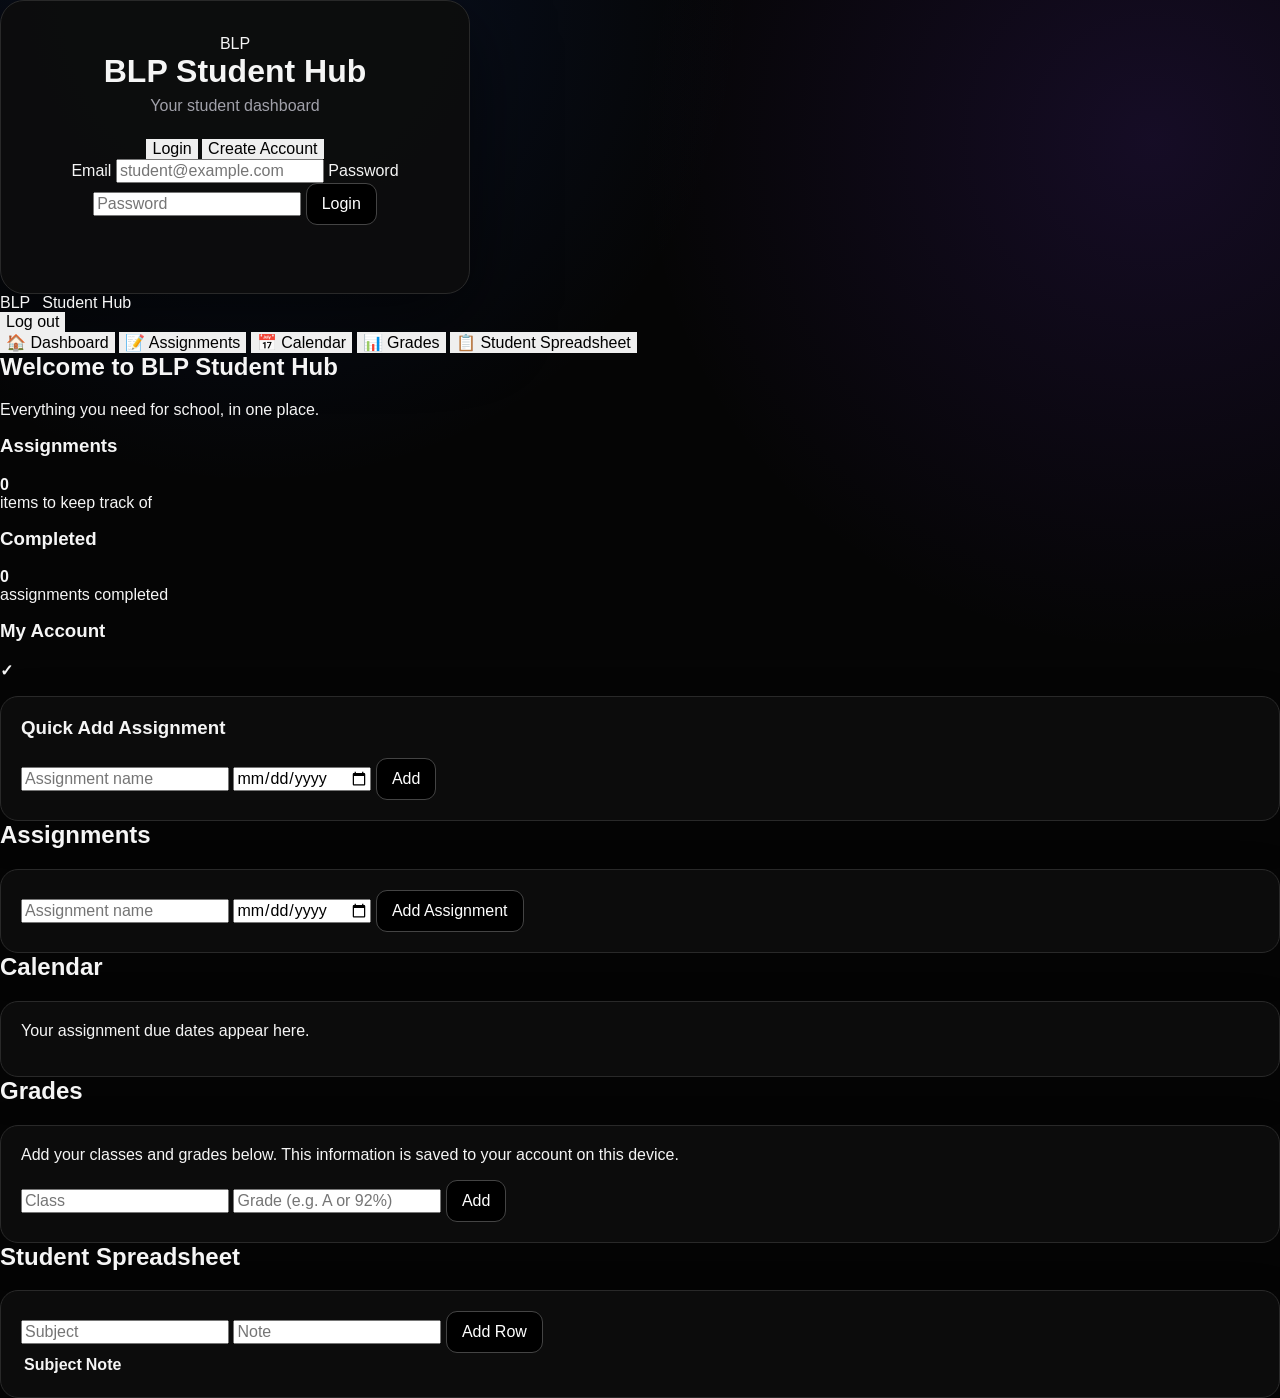
<file: index (1).html>
<!DOCTYPE html>
<html lang="en">
<head>
  <meta charset="UTF-8">
  <meta name="viewport" content="width=device-width, initial-scale=1.0">
  <title>BLP Student Hub</title>
  <link rel="stylesheet" href="style.css">
</head>
<body>
  <div id="authScreen" class="auth-screen">
    <div class="auth-card">
      <div class="logo">BLP</div>
      <h1>BLP Student Hub</h1>
      <p class="subtitle">Your student dashboard</p>

      <div class="tabs">
        <button id="loginTab" class="tab active">Login</button>
        <button id="signupTab" class="tab">Create Account</button>
      </div>

      <form id="authForm">
        <label>Email</label>
        <input id="email" type="email" placeholder="student@example.com" required>
        <label>Password</label>
        <input id="password" type="password" placeholder="Password" required minlength="6">
        <button class="primary" type="submit" id="authButton">Login</button>
        <p id="authMessage" class="message"></p>
      </form>
    </div>
  </div>

  <div id="appScreen" class="hidden">
    <header>
      <div class="brand"><span>BLP</span> Student Hub</div>
      <div class="header-right">
        <span id="userEmail"></span>
        <button id="logoutButton" class="logout">Log out</button>
      </div>
    </header>

    <div class="layout">
      <aside>
        <button class="nav active" data-page="dashboard">🏠 Dashboard</button>
        <button class="nav" data-page="assignments">📝 Assignments</button>
        <button class="nav" data-page="calendar">📅 Calendar</button>
        <button class="nav" data-page="grades">📊 Grades</button>
        <button class="nav" data-page="spreadsheet">📋 Student Spreadsheet</button>
      </aside>

      <main>
        <section id="dashboard" class="page">
          <h2>Welcome to BLP Student Hub</h2>
          <p class="muted">Everything you need for school, in one place.</p>
          <div class="cards">
            <div class="card"><h3>Assignments</h3><strong id="assignmentCount">0</strong><p>items to keep track of</p></div>
            <div class="card"><h3>Completed</h3><strong id="completedCount">0</strong><p>assignments completed</p></div>
            <div class="card"><h3>My Account</h3><strong>✓</strong><p id="accountText"></p></div>
          </div>
          <div class="panel">
            <h3>Quick Add Assignment</h3>
            <div class="row">
              <input id="quickAssignment" placeholder="Assignment name">
              <input id="quickDue" type="date">
              <button class="primary" id="quickAdd">Add</button>
            </div>
          </div>
        </section>

        <section id="assignments" class="page hidden">
          <h2>Assignments</h2>
          <div class="panel">
            <div class="row">
              <input id="assignmentName" placeholder="Assignment name">
              <input id="assignmentDue" type="date">
              <button class="primary" id="addAssignment">Add Assignment</button>
            </div>
          </div>
          <div id="assignmentList"></div>
        </section>

        <section id="calendar" class="page hidden">
          <h2>Calendar</h2>
          <div class="panel">
            <p>Your assignment due dates appear here.</p>
            <div id="calendarList"></div>
          </div>
        </section>

        <section id="grades" class="page hidden">
          <h2>Grades</h2>
          <div class="panel">
            <p class="muted">Add your classes and grades below. This information is saved to your account on this device.</p>
            <div class="row">
              <input id="className" placeholder="Class">
              <input id="gradeValue" placeholder="Grade (e.g. A or 92%)">
              <button class="primary" id="addGrade">Add</button>
            </div>
            <div id="gradeList"></div>
          </div>
        </section>

        <section id="spreadsheet" class="page hidden">
          <h2>Student Spreadsheet</h2>
          <div class="panel">
            <div class="row">
              <input id="sheetSubject" placeholder="Subject">
              <input id="sheetNote" placeholder="Note">
              <button class="primary" id="addSheetRow">Add Row</button>
            </div>
            <table>
              <thead><tr><th>Subject</th><th>Note</th><th></th></tr></thead>
              <tbody id="sheetBody"></tbody>
            </table>
          </div>
        </section>
      </main>
    </div>
  </div>

  <script src="app.js"></script>
</body>
</html>
</file>
<file: style.css>
:root {
  --bg: #050505;
  --panel: #0d0d0d;
  --panel-2: #141414;
  --border: #292929;
  --text: #f5f5f5;
  --muted: #a1a1aa;
  --accent: #7c3aed;
  --accent-2: #2563eb;
  --danger: #ef4444;
  --radius: 18px;
}

* { box-sizing: border-box; }

body {
  margin: 0;
  min-height: 100vh;
  background:
    radial-gradient(circle at 20% 0%, rgba(37,99,235,.14), transparent 28%),
    radial-gradient(circle at 90% 10%, rgba(124,58,237,.14), transparent 30%),
    var(--bg);
  color: var(--text);
  font-family: Arial, Helvetica, sans-serif;
}

button, input, textarea, select { font: inherit; }

button {
  border: 0;
  cursor: pointer;
}

.page-shell { min-height: 100vh; }

.auth-page {
  min-height: 100vh;
  display: grid;
  place-items: center;
  padding: 24px;
}

.auth-card {
  width: min(100%, 470px);
  padding: 34px;
  border: 1px solid var(--border);
  border-radius: 24px;
  background: rgba(13,13,13,.96);
  box-shadow: 0 25px 80px rgba(0,0,0,.55);
  text-align: center;
}

.auth-logo {
  width: 125px;
  height: 125px;
  object-fit: contain;
  display: block;
  margin: 0 auto 16px;
}

h1, h2, h3, p { margin-top: 0; }

.auth-card h1 { margin-bottom: 7px; }

.subtitle {
  color: var(--muted);
  margin-bottom: 24px;
}

.auth-tabs, .role-tabs {
  display: grid;
  grid-template-columns: repeat(3, 1fr);
  gap: 8px;
  margin-bottom: 12px;
}

.role-tabs {
  grid-template-columns: repeat(2, 1fr);
  margin-bottom: 20px;
}

.primary, .secondary {
  padding: 11px 15px;
  border-radius: 11px;
  transition: .18s ease;
}

.primary {
  background: #000;
  color: #fff;
  border: 1px solid #444;
}

.primary:hover {
  background: #222;
  transform: translateY(-1px);
}

.secondary {
  background: #1b1b1b;
  color: #eee;
  border: 1px solid #333;
}

.secondary:hover {
  background: #292929;
}

.full-button {
  width: 100%;
  margin-top: 6px;
  font-weight: 700;
}

.field {
  text-align: left;
  margin-bottom: 15px;
}

.field label {
  display: block;
  margin-bottom: 7px;
  color: #ddd;
  font-size: 14px;
  font-weight: 700;
}

.field input, .control-card input, .control-card textarea {
  width: 100%;
  padding: 12px 13px;
  border: 1px solid #303030;
  border-radius: 10px;
  outline: none;
  background: #090909;
  color: #fff;
}

.field input:focus, .control-card input:focus, .control-card textarea:focus {
  border-color: #666;
}

.hidden-field { display: none; }

.message {
  min-height: 20px;
  margin: 14px 0 0;
  color: var(--muted);
  font-size: 14px;
}

.topbar {
  position: sticky;
  top: 0;
  z-index: 10;
  display: flex;
  justify-content: space-between;
  align-items: center;
  gap: 18px;
  padding: 12px 22px;
  border-bottom: 1px solid var(--border);
  background: rgba(5,5,5,.94);
  backdrop-filter: blur(14px);
}

.brand, .account-area {
  display: flex;
  align-items: center;
  gap: 12px;
}

.header-logo {
  width: 54px;
  height: 54px;
  object-fit: contain;
}

.brand-title {
  font-size: 19px;
  font-weight: 800;
}

.brand-subtitle {
  color: var(--muted);
  font-size: 12px;
  margin-top: 3px;
}

#who { color: #ddd; }

.role-badge {
  padding: 5px 9px;
  border-radius: 999px;
  background: #1c1c1c;
  border: 1px solid #3a3a3a;
  font-size: 12px;
  font-weight: 700;
}

.dashboard {
  width: min(1400px, calc(100% - 34px));
  margin: 0 auto;
  padding: 28px 0 50px;
}

.welcome-card, .panel {
  border: 1px solid var(--border);
  background: rgba(13,13,13,.94);
  border-radius: var(--radius);
  box-shadow: 0 12px 40px rgba(0,0,0,.22);
}

.welcome-card {
  padding: 26px;
  margin-bottom: 18px;
}

.welcome-card p { color: var(--muted); margin-bottom: 0; }

.content-grid {
  display: grid;
  grid-template-columns: minmax(0, 1fr) 330px;
  gap: 18px;
  align-items: start;
}

.main-column, .sidebar {
  display: grid;
  gap: 18px;
}

.panel { padding: 20px; }

.panel-heading {
  display: flex;
  align-items: center;
  justify-content: space-between;
  gap: 15px;
  margin-bottom: 16px;
}

.panel-heading h2 {
  margin-bottom: 5px;
  font-size: 19px;
}

.count {
  color: var(--muted);
  font-size: 12px;
}

.item-list {
  display: grid;
  gap: 10px;
}

.announcement, .link-item, .user-item {
  padding: 14px;
  border: 1px solid #252525;
  border-radius: 12px;
  background: #101010;
}

.announcement h3 {
  margin-bottom: 7px;
  font-size: 15px;
}

.announcement p {
  margin-bottom: 0;
  color: #c8c8c8;
  white-space: pre-wrap;
}

.link-item a {
  color: #9ab7ff;
  text-decoration: none;
  word-break: break-word;
}

.link-item a:hover { text-decoration: underline; }

.live-dot {
  width: 10px;
  height: 10px;
  border-radius: 50%;
  background: #22c55e;
  box-shadow: 0 0 12px rgba(34,197,94,.8);
}

.member-group {
  padding: 11px 0;
  border-top: 1px solid #222;
}

.member-group:first-of-type { border-top: 0; }

.member-group h3 {
  font-size: 11px;
  letter-spacing: .12em;
  color: #888;
  margin-bottom: 8px;
}

.member-placeholder {
  color: #777;
  font-size: 13px;
}

.user-list {
  display: grid;
  gap: 9px;
}

.user-item {
  display: flex;
  align-items: center;
  justify-content: space-between;
  gap: 10px;
}

.user-item strong { display: block; }

.user-item span, .user-item small {
  display: block;
  color: var(--muted);
  font-size: 12px;
  margin-top: 3px;
}

.user-item button, .user-item select {
  flex-shrink: 0;
}

.user-item select {
  padding: 8px;
  border-radius: 9px;
  background: #151515;
  color: #fff;
  border: 1px solid #333;
}

.staff-panel {
  margin-top: 18px;
}

.controls-grid {
  display: grid;
  grid-template-columns: repeat(2, minmax(0, 1fr));
  gap: 14px;
}

.control-card {
  border: 1px solid #252525;
  border-radius: 14px;
  padding: 16px;
  background: #101010;
}

.control-card h3 {
  font-size: 15px;
  margin-bottom: 12px;
}

.control-card input, .control-card textarea {
  display: block;
  margin-bottom: 10px;
  resize: vertical;
}

.control-card button { width: 100%; }

.admin-note {
  padding: 14px;
  border-radius: 11px;
  background: #111;
  color: #aaa;
  border: 1px solid #292929;
}

@media (max-width: 900px) {
  .content-grid { grid-template-columns: 1fr; }
  .sidebar { grid-template-columns: repeat(2, minmax(0, 1fr)); }
}

@media (max-width: 650px) {
  .topbar {
    align-items: flex-start;
    flex-direction: column;
  }

  .account-area {
    width: 100%;
    flex-wrap: wrap;
  }

  .dashboard {
    width: min(100% - 22px, 1400px);
    padding-top: 16px;
  }

  .sidebar, .controls-grid {
    grid-template-columns: 1fr;
  }

  .auth-card { padding: 24px 18px; }

  .auth-tabs {
    grid-template-columns: 1fr;
  }
}
</file>
